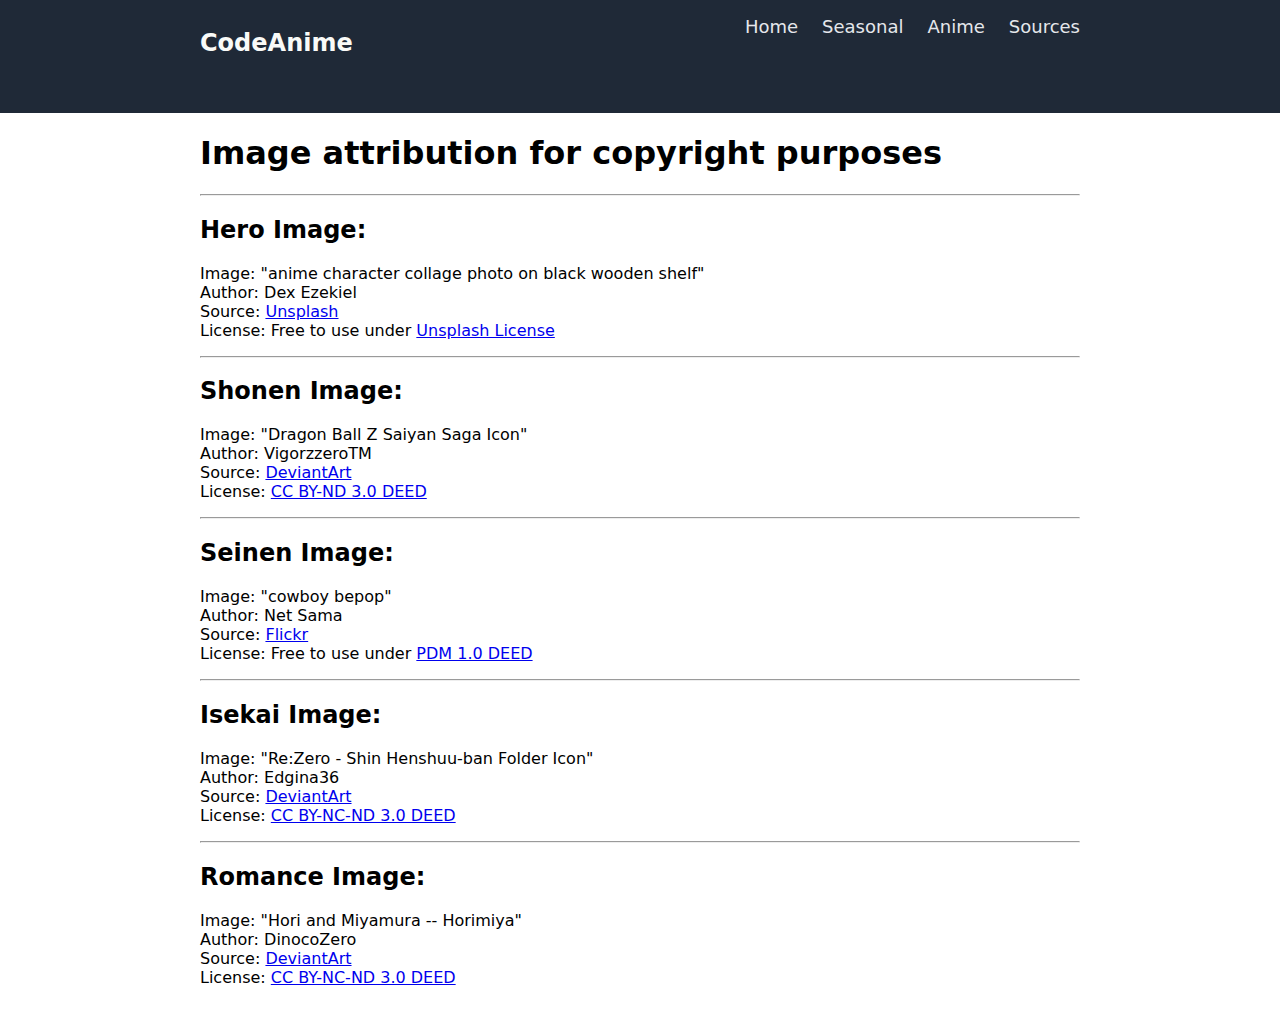
<file: image-sources.html>
<!DOCTYPE html>
<html lang="en">
  <head>
    <meta charset="UTF-8" />
    <meta name="viewport" content="width=device-width, initial-scale=1.0" />
    <link rel="stylesheet" href="style.css" />
    <title>Image Sources</title>
  </head>
  <body>
    <div class="header">
      <nav>
        <h1 class="logo"><a href="index.html">CodeAnime</a></h1>
        <ul>
          <li><a href="index.html">Home</a></li>
          <li><a href="#">Seasonal</a></li>
          <li><a href="#">Anime</a></li>
          <li><a href="image-sources.html">Sources</a></li>
        </ul>
      </nav>
    </div>
    <div class="container-attrib">
      <h1>Image attribution for copyright purposes</h1>
      <hr />
      <h2>Hero Image:</h2>
      <p>
        Image: "anime character collage photo on black wooden shelf" <br />
        Author: Dex Ezekiel <br />
        Source:
        <a
          href="https://unsplash.com/photos/anime-character-collage-photo-on-black-wooden-shelf-IxDPZ-AHfoI"
          >Unsplash</a
        >
        <br />
        License: Free to use under
        <a href="https://unsplash.com/license">Unsplash License</a> <br />
      </p>
      <hr />
      <h2>Shonen Image:</h2>
      <p>
        Image: "Dragon Ball Z Saiyan Saga Icon" <br />
        Author: VigorzzeroTM <br />
        Source:
        <a
          href="https://www.deviantart.com/vigorzzerotm/art/Dragon-Ball-Z-Saiyan-Saga-Icon-821303597"
          >DeviantArt</a
        >
        <br />
        License:
        <a href="https://creativecommons.org/licenses/by-nd/3.0/"
          >CC BY-ND 3.0 DEED</a
        ><br />
      </p>
      <hr />
      <h2>Seinen Image:</h2>
      <p>
        Image: "cowboy bepop" <br />
        Author: Net Sama<br />
        Source:
        <a href="https://www.flickr.com/photos/132100766@N06/18843923769"
          >Flickr</a
        >
        <br />
        License: Free to use under
        <a href="https://creativecommons.org/publicdomain/mark/1.0/"
          >PDM 1.0 DEED</a
        ><br />
      </p>
      <hr />
      <h2>Isekai Image:</h2>
      <p>
        Image: "Re:Zero - Shin Henshuu-ban Folder Icon"<br />
        Author: Edgina36<br />
        Source:
        <a
          href="https://www.deviantart.com/edgina36/art/Re-Zero-Shin-Henshuu-ban-Icon-851251864"
          >DeviantArt</a
        >
        <br />
        License:
        <a href="https://creativecommons.org/licenses/by-nc-nd/3.0/"
          >CC BY-NC-ND 3.0 DEED</a
        ><br />
      </p>
      <hr />
      <h2>Romance Image:</h2>
      <p>
        Image: "Hori and Miyamura -- Horimiya"<br />
        Author: DinocoZero<br />
        Source:
        <a
          href="https://www.deviantart.com/dinocozero/art/Hori-and-Miyamura-Horimiya-878314758"
          >DeviantArt</a
        >
        <br />
        License:
        <a href="https://creativecommons.org/licenses/by-nc-nd/3.0/"
          >CC BY-NC-ND 3.0 DEED</a
        >
        <br />
      </p>
    </div>
  </body>
</html>
</file>
<file: style.css>
body {
    padding: 0;
    margin: 0;
    font-family: system-ui, -apple-system, BlinkMacSystemFont, 'Segoe UI', Roboto, Oxygen, Ubuntu, Cantarell, 'Open Sans', 'Helvetica Neue', sans-serif;
}

.header {
    background-color: hsl(215, 28%, 17%);
    margin: 0;
    padding: 0 200px 32px 200px;
}

nav {
    display: flex;
    justify-content: space-between;
}

.sign-up-button {
    background-color: #3882F6;
    border-radius: 8px;
    color: white;
    font-size: 16px;
    font-weight: bold;
    padding: 8px 32px;
    border: 3px solid white;
}

.container {
    display: flex;
    gap: 50px;
    margin: 32px 0;
    align-items: center;
}

.container-attrib {
    padding: 0 200px 32px 200px;
}

.container-image img {
    width: 500px;
    height: 300px;
}

.container-text p {
    font-size: 18px;
    color: #E5E7EB;
    font-weight: 300;
}

.hero-text {
    color: #F9FAF8;
    font-weight: 800;
    font-size: 48px;
    margin: 42px 0 0 0;
}

.container div {
    flex: 1;
}

nav ul {
    display: flex;
    gap: 24px;
}

li a {
    text-decoration: none;
    font-size: 18px;
    color: #E5E7EB;
}

.logo a {
    color: #F9FAF8;
    font-size: 24px;
    font-weight: bold;
    text-decoration: none;
}

button:hover {
    cursor: pointer;
}

nav ul li {
    list-style: none;
}

nav ul li a:hover {
    color: #3882F6;
}

.genre-container {
    padding: 0 200px;
    display: flex;
    gap: 16px;
    justify-content: space-between;
}

.genre-card {
    padding: 4px;
    width: 350px;
    height: 350px;
}

.genre-title {
    text-align: center;
    font-size: 24px;
    margin: 12px;;
}

.genre-image {
    width: 100%;
    height: 200px;
    border: solid #3882F6;
    border-radius: 16px;
}

.genre-header {
    text-align: center;
    font-size: 36px;
    font-weight: 800;
    color: #1F2937;
}

.genre-description {
    text-align: center;
}

.quote-container {
    background-color: #E5E7EB;
    padding: 0 200px 32px 200px;
}

.quote {
    font-size: 36px;
    font-style: italic;
    font-weight: 300;
    padding: 64px 64px 0 64px;
}

.author {
    padding: 0 64px 64px 64px;
    font-weight: 800;
    font-size: 20px;
    text-align: right;
}

.cta-container {
    padding: 0 200px 32px 200px;
}

.cta {
    background-color: #3882F6;
    display: flex;
    border-radius: 8px;
    padding: 30px 125px;
    margin: 64px 0;
    justify-content: space-between;
}

.cta-title {
    color: white;
    font-weight: 700;
    font-size: 28px;
    margin: 0;
}

.cta-description {
    color: #E5E7EB;
    font-size: 20px;
    margin: 0;
}

.cta2 {
    margin-top: 16px;
}

.hero-button {
    background-color: #3882F6;
    border-radius: 8px;
    color: white;
    font-size: 16px;
    font-weight: bold;
    padding: 8px 32px;
    border: none;
}

footer {
    padding: 32px 200px 32px 200px;
    background-color: #1F2937;
    color: white;
    text-align: center;
}
</file>
